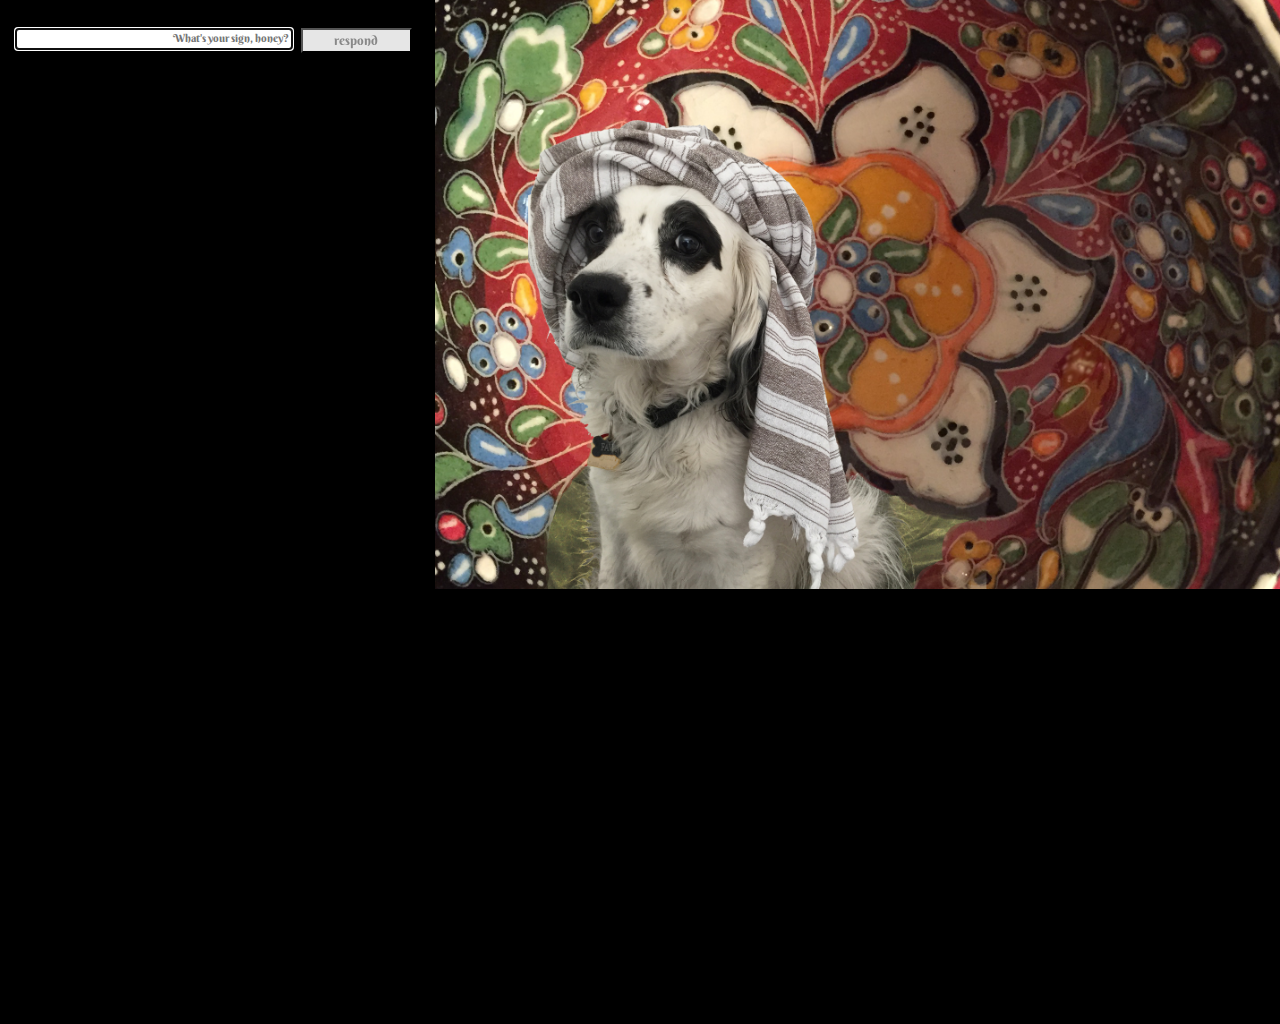
<file: index.html>
<!DOCTYPE html>

<html>
    <head>

		<!-- Specifying the character encoding for the HTML document: -->
		<meta charset = "utf-8">

		<!-- This line goes in tab title -->		
		<title>Swami Fava Sees All</title>

		<meta name="viewport" content="width=device-width, initial-scale=1">
  		<link rel="stylesheet" href="https://maxcdn.bootstrapcdn.com/bootstrap/3.3.7/css/bootstrap.min.css">
		<script src="https://ajax.googleapis.com/ajax/libs/jquery/3.2.1/jquery.min.js"></script>
		<script src="https://maxcdn.bootstrapcdn.com/bootstrap/3.3.7/js/bootstrap.min.js"></script>

        <script src="js4.js" type="text/javascript"></script>
		<link href='https://fonts.googleapis.com/css?family=Berkshire+Swash' rel='stylesheet' type='text/css'>
        <link rel="stylesheet" type="text/css" href="css3.css">

    </head>

    <body>

		<div class="col-xs-4">
			<div id="form">
				<form class="form">
					<input id="text_box" type="text" autocomplete="off" placeholder="What's your sign, honey?">
					<input id="button" type="submit" value="respond">
				</form>
			</div>
				<div id="answer_container">
					<div id="answer_tile" >
						<div id="opener"> </div>
						<div id="middle"> </div>
						<div id="answer"> </div>
					</div>
				</div>
		</div>

		<div class="col-xs-8">
			<div id="topImages"> <!-- this one was necessary to pull the plug on cycling backgrounds -->
				<div class="background-image toggle-image first-image"></div>
				<div class="background-image toggle-image second-image"></div>
				<div class="background-image toggle-image third-image"></div>
			</div>
		</div>

    </body>
</html>
</file>
<file: css3.css>
/* can answer transitions come in more slowly? */

/*    1024px_wide_still.jpg   test image https://pbs.twimg.com/profile_images/71782025/mrDisco.JPG    */

body {
	background: #000;
	background-image: url('1024px_wide_still.jpg');
	background-repeat: no-repeat;
	background-size: 66%;
	background-position: right top;
	font-family: 'Berkshire Swash', cursive;
}

/*------------------------------ supporting the image cycling ---------------------------------------*/

/* Basic background image styling. */
.background-image {
    background-position: right top;
	background-repeat: no-repeat;
	background-size: 99%;
}

/* Styles for the alternating / transition effect. */
.toggle-image {
 	position: absolute;
	width: 100%;
	top: 0;
	right: 0;
 	height: 1024px;
	transition: opacity 1s ease-in-out;
}

/* Styles for the specific images. */
.first-image {
	background-image: url('1024px_wide_1st.jpg');
	z-index: -3;
	opacity: 0;
}

.second-image {
	background-image: url('1024px_wide_2nd.jpg');
	z-index: -2;
	opacity: 0;
}

.third-image {
	background-image: url('1024px_wide_3rd.jpg');
	z-index: -1;
	opacity: 0;
}
/* layering opacities made transitions better */
.first-image.show {
	opacity: .5;
}

.second-image.show {
	opacity: .8;
}

.third-image.show {
	opacity: 1;
}

/*--------------------------- CSS for ID elements ------------------------------------------*/

#text_box {
  width: 70%;
  font-size: 80%;
  border-radius: none;
  background-color: #fff;
  text-align: right;
  float: left;
}

#button, #text_box{
  margin-top: 2%;
}

#button {
	background-color: rgba(255, 255, 255, .9);
	font-size: 95%;
	width: 28%;
	text-align: center;
    float: right;
	color: #888888;
}

#form {
    width: 100%;
	margin-top: 5%;
}


#opener, #answer, #middle{
  width: 100%;
  font-size: 100%;
  color: #FFEDE0;
  border-radius: none;
  background-color: #000;
  text-align: right;
  margin-top: 5%;
  vertical-align: right top;
}

#answer_tile{ /* AM I STILL USING THIS? ~font ok*/
  color: #FFEDE0;  /* STOP here!*/
}
</file>
